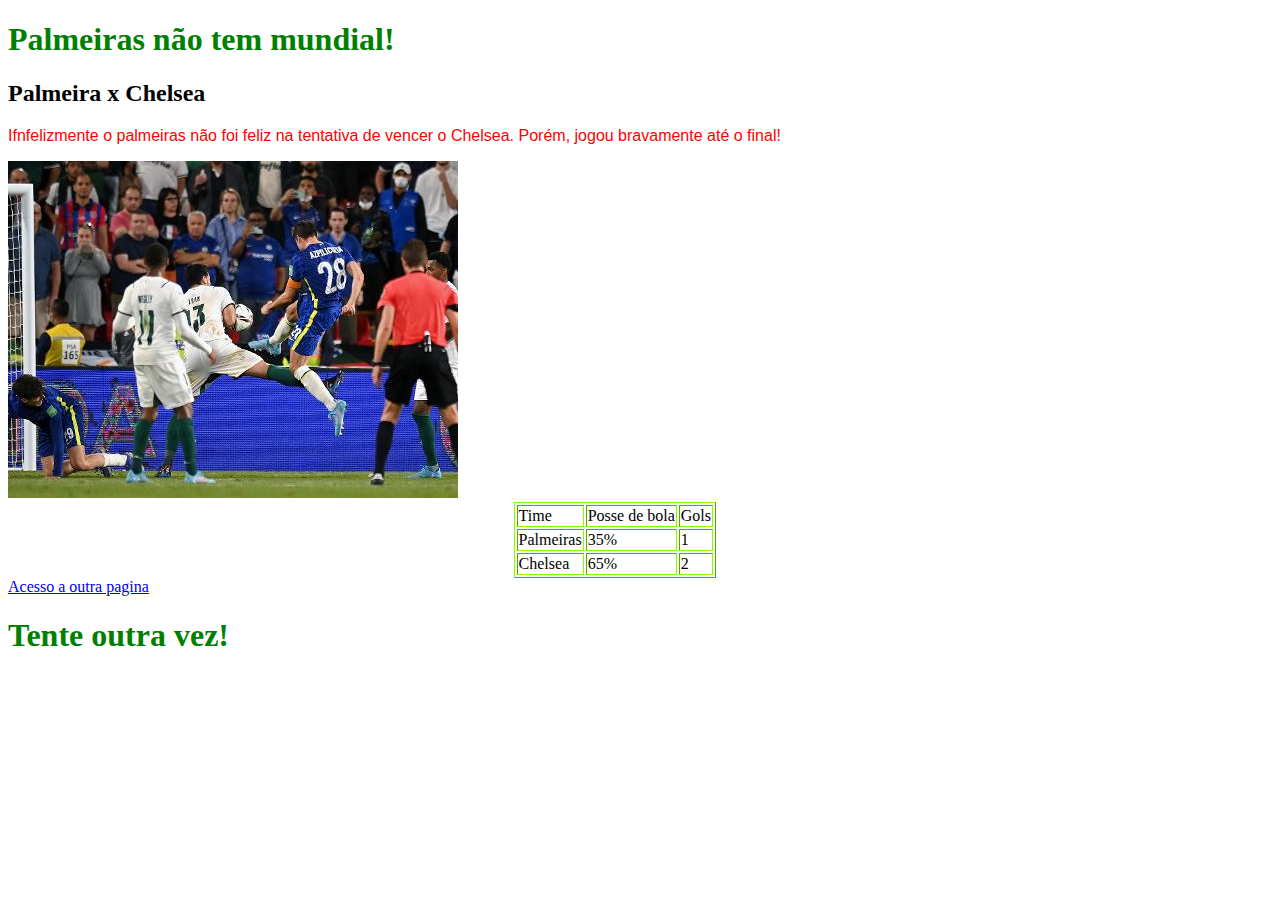
<file: index.html>
<!DOCTYPE html> 
<html lang="en">
<head>
    <meta charset="UTF-8"> 
    <meta http-equiv="X-UA-Compatible" content="IE=edge">
    <meta name="viewport" content="width=device-width, initial-scale=1.0">
   <link rel="stylesheet" href="formatacao.css">

    <title>Palmeiras x Chelsea</title>
</head>
<body>
    <h1>Palmeiras não tem mundial!</h1>
    <h2>Palmeira x Chelsea</h2>
    <p>Ifnfelizmente o palmeiras não foi feliz na tentativa de vencer o Chelsea. Porém, jogou bravamente até o final!</p>
    <img src="imagem.jpg" alt="i0magem do jogo">
    <table border="1">
        <tr>
            <td>Time</td>
            <td> Posse de bola</td>
            <td> Gols</td>
        </tr>

        <tr>
            <td>Palmeiras</td>
            <td> 35% </td>
            <td> 1 </td>
        </tr>

        <tr>
            <td>Chelsea</td>
            <td> 65%</td>
            <td> 2 </td>
        </tr>

    </table>

    <a href="bootstrap.html"> Acesso a outra pagina</a>
    <h1>Tente outra vez!</h1>
</body>
</html>
</file>
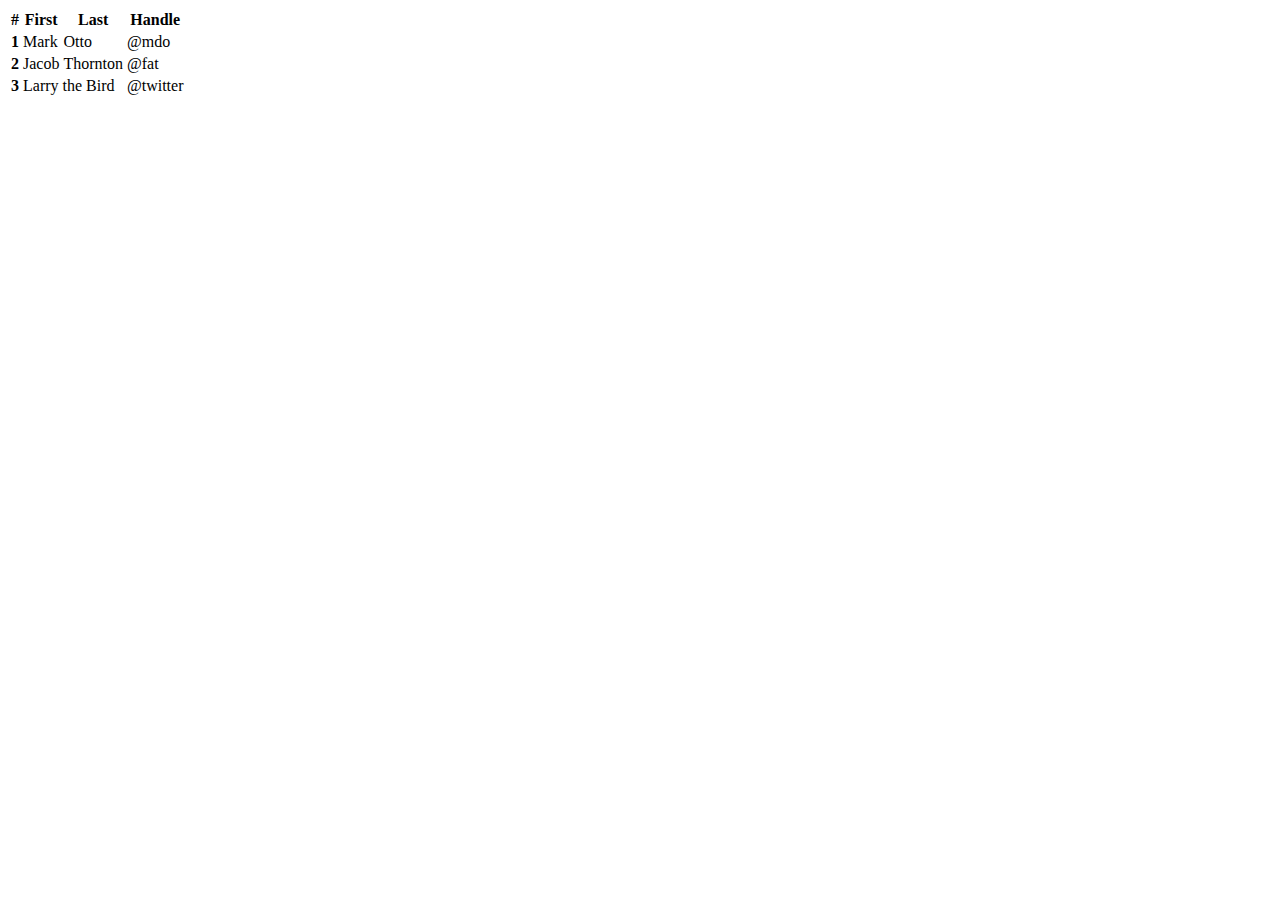
<file: bootstrap.html>
<!DOCTYPE html>
<html lang="en">
<head>
    <meta charset="UTF-8">
    <meta http-equiv="X-UA-Compatible" content="IE=edge">
    <meta name="viewport" content="width=device-width, initial-scale=1.0">
    <link href="https://cdn.jsdelivr.net/npm/bootstrap@5.1.3/dist/css/bootstrap.min.css" rel="stylesheet" integrity="sha384-1BmE4kWBq78iYhFldvKuhfTAU6auU8tT94WrHftjDbrCEXSU1oBoqyl2QvZ6jIW3" crossorigin="anonymous">

    <title>Document</title>
</head>
<body>
    <table class="table table-hover">
        <thead>
          <tr>
            <th scope="col">#</th>
            <th scope="col">First</th>
            <th scope="col">Last</th>
            <th scope="col">Handle</th>
          </tr>
        </thead>
        <tbody>
          <tr>
            <th scope="row">1</th>
            <td>Mark</td>
            <td>Otto</td>
            <td>@mdo</td>
          </tr>
          <tr>
            <th scope="row">2</th>
            <td>Jacob</td>
            <td>Thornton</td>
            <td>@fat</td>
          </tr>
          <tr>
            <th scope="row">3</th>
            <td colspan="2">Larry the Bird</td>
            <td>@twitter</td>
          </tr>
        </tbody>
      </table>

    <script src="https://cdn.jsdelivr.net/npm/@popperjs/core@2.10.2/dist/umd/popper.min.js" integrity="sha384-7+zCNj/IqJ95wo16oMtfsKbZ9ccEh31eOz1HGyDuCQ6wgnyJNSYdrPa03rtR1zdB" crossorigin="anonymous"></script>
    <script src="https://cdn.jsdelivr.net/npm/bootstrap@5.1.3/dist/js/bootstrap.min.js" integrity="sha384-QJHtvGhmr9XOIpI6YVutG+2QOK9T+ZnN4kzFN1RtK3zEFEIsxhlmWl5/YESvpZ13" crossorigin="anonymous"></script>
</body>
</html>
</file>
<file: formatacao.css>
h1{
    color: green;
}
p{
    color: red;
    font-family: sans-serif;
}

table{
    margin-left: 40% ;
    border-color: chartreuse;
}
</file>
